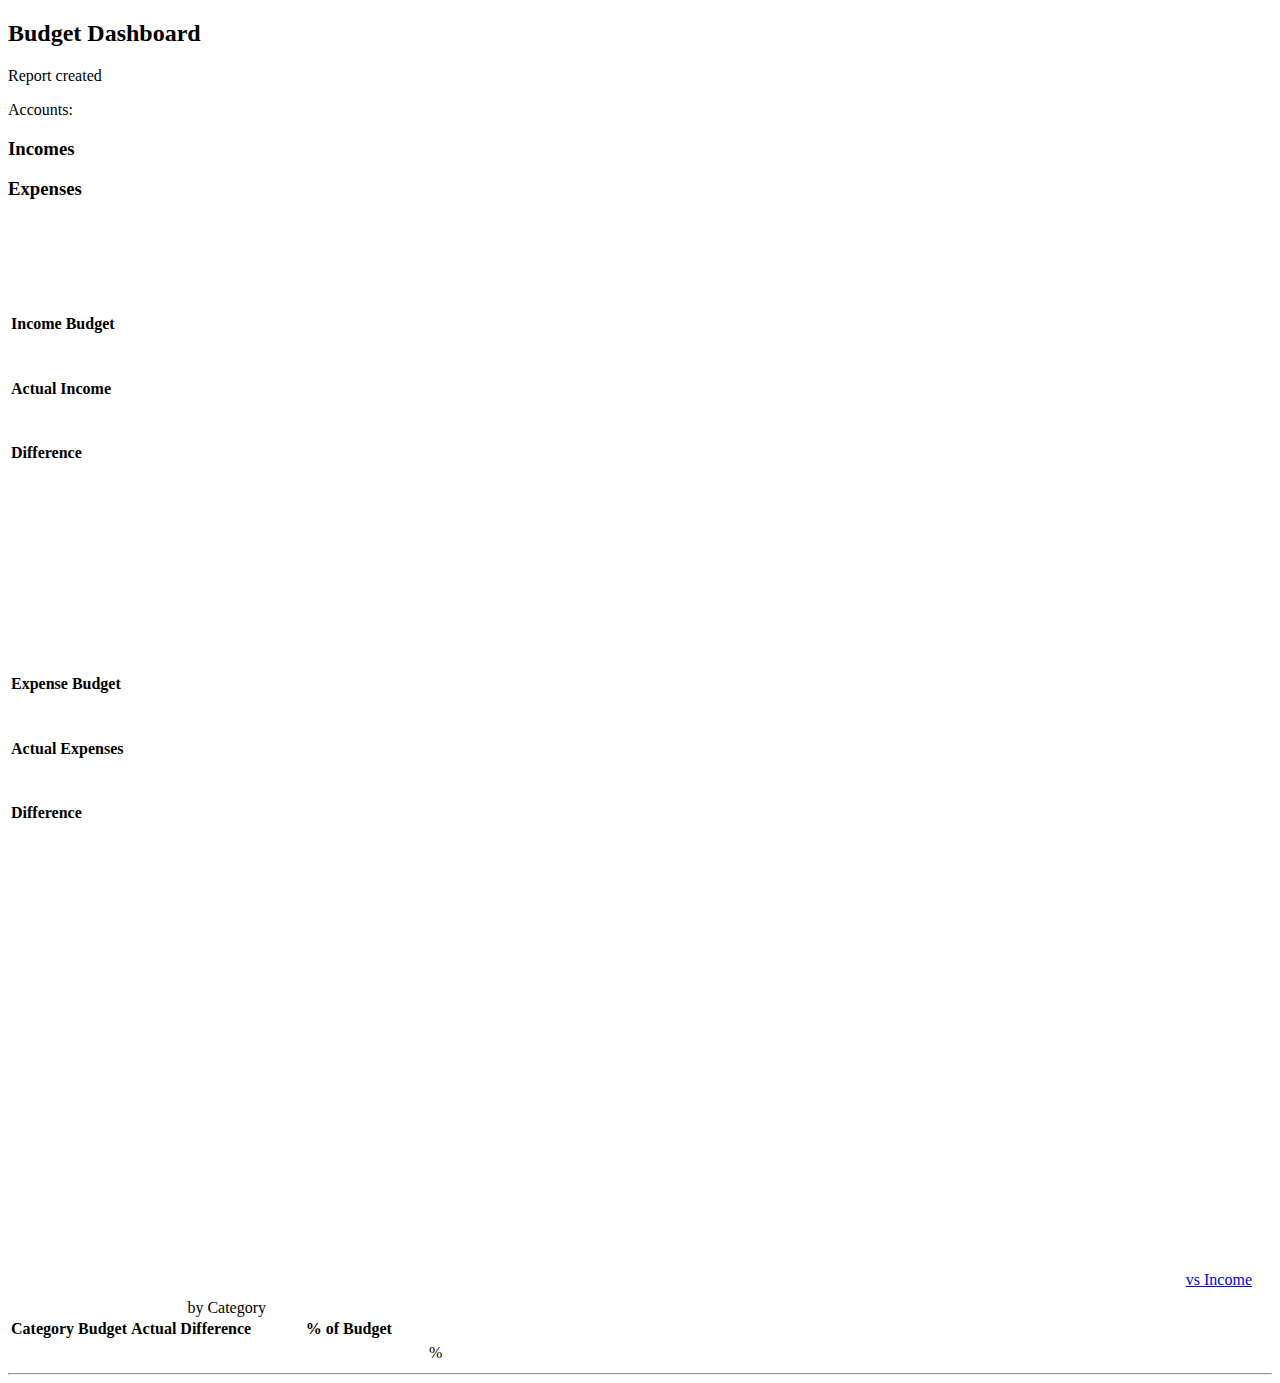
<file: packages/Budget/BudgetMonitoring/template.html>
<!DOCTYPE html>
<html>
<head>
    <meta http-equiv="Content-Type" content="text/html;charset=UTF-8" />
    <title>Budget Dashboard</title>
       <script>
        window.Promise || document.write('<script src="memory:polyfill.min.js"><\/script>');
        window.Promise || document.write('<script src="memory:classlist.min.js"><\/script>');
        window.Promise || document.write('<script src="memory:resize-observer.js"><\/script>');
        window.Promise || document.write('<script src="memory:findindex.min.js"><\/script>');
        window.Promise || document.write('<script src="memory:umd.min.js"><\/script>');
    </script>
    <script src="memory:apexcharts.min.js"></script>
    <script src="memory:sorttable.js"></script>
    <link href="memory:master.css" rel="stylesheet" />
    <style type="text/css">
        .money {
            text-align: right;
        }
        .negative {
            color: red;
        }
        .positive {
            color: green;
        }
        .percentage:after {
            content: "%";
        }
        .sparkline-container {
            width: 170px;
        }
        .disabled {
            display: none;
        }
        <TMPL_VAR NAME="MONEY_STYLE" />
    </style>
</head>
<body>
    <div class="shadowTitle">
        <header><h2>Budget Dashboard</h2></header>
        <aside>
            <p>Report created <TMPL_VAR NAME="CREATED_AT" /></p>
        </aside>
        <footer>Accounts: <TMPL_VAR NAME="SELECTED_ACCOUNTS" /></footer>
    </div>
    <div class="shadow container-fluid">
        <div class="row">
            <div class="col-xs-6">
                <h3 class="shadowTitle">Incomes</h3>
            </div>
            <div class="col-xs-6">
                <h3 class="shadowTitle">Expenses</h3>
            </div>
        </div>
        <div class="row">
            <div class="col-xs-3">
                <div id="income-rate"></div>
            </div>
            <div class="col-xs-2" style="min-height:360px;position:relative">
                  <table class="table table-bordered" style="position:absolute;top:20%">
                     <tr><td><h4>Income Budget</h4><p class="money"><TMPL_VAR NAME="BUDGET_INCOME_SUM" /></p></td></tr>
                     <tr><td><h4>Actual Income</h4><p class="money"><TMPL_VAR NAME="ACTUAL_INCOME_SUM" /></p></td></tr>
                     <tr><td><h4>Difference</h4><p class="money"><TMPL_VAR NAME="INCOME_DIFF_SUM" /></p></td></tr>
                 </table>
            </div>
            <div class="col-xs-1"></div>
            <div class="col-xs-3 switchable-expenses">
                <div id="expense-rate"></div>
            </div>
            <div class="col-xs-2 switchable-expenses" style="min-height:360px;position:relative">
                 <table class="table table-bordered" style="position:absolute;top:20%">
                     <tr><td><h4>Expense Budget</h4><p class="money"><TMPL_VAR NAME="BUDGET_EXPENSE_SUM" /></p></td></tr>
                     <tr><td><h4>Actual Expenses</h4><p class="money"><TMPL_VAR NAME="ACTUAL_EXPENSE_SUM" /></p></td></tr>
                     <tr><td><h4>Difference</h4><p class="money"><TMPL_VAR NAME="EXPENSE_DIFF_SUM" /></p></td></tr>
                 </table>
            </div>
            <div class="col-xs-1 switchable-expenses" style="min-height:360px;position:relative">
                <div style="position:absolute;bottom:10px;right:20px;"><a href="#" onclick="switchDisplay('expenses')" ><div id="expense_income-rate-sparkline"></div>vs Income</a></div>
            </div>
            <div class="col-xs-3 disabled switchable-expenses"">
                <div id="expense_income-rate"></div>
            </div>
            <div class="col-xs-2 disabled switchable-expenses" style="min-height:360px;position:relative">
                 <table class="table table-bordered" style="position:absolute;top:20%">
                     <tr><td><h4>Actual Income</h4><p class="money"><TMPL_VAR NAME="ACTUAL_INCOME_SUM" /></p></td></tr>
                     <tr><td><h4>Actual Expenses</h4><p class="money"><TMPL_VAR NAME="ACTUAL_EXPENSE_SUM" /></p></td></tr>
                     <tr><td><h4>Difference</h4><p class="money"><TMPL_VAR NAME="EXPENSE_INCOME_DIFF_SUM" /></p></td></tr>
                 </table>
            </div>
            <div class="col-xs-1 disabled switchable-expenses" style="min-height:360px;position:relative">
                <div style="position:absolute;bottom:10px;right:20px;"><a href="#" onclick="switchDisplay('expenses')" ><div id="expense-rate-sparkline"></div>vs Budget</a></div>
            </div>
        </div>
        <div class="row">
<TMPL_LOOP NAME="CONTENTS">
    <TMPL_IF NAME="SWITCHTYPE">
        <TMPL_UNLESS NAME=__FIRST__>
                  </tbody>
              </table>
          </div>
        </TMPL_UNLESS>
          <div class="col-xs-6">
              <table class="table table-bordered">
                  <caption><TMPL_VAR NAME="TYPE" /> by Category</caption>
                  <thead>
                      <tr>
                          <th>Category</th>
                          <th>Budget</th>
                          <th>Actual</th>
                          <th>Difference</th>
                          <th colspan="2">% of Budget</th>
                      </tr>
                  </thead>
                  <tbody>
    </TMPL_IF><!-- NAME="SWITCHTYPE" -->
    <TMPL_IF NAME="SHOW">
        <TMPL_IF NAME=__ODD__>
                      <tr>
        <TMPL_ELSE>
                      <tr class="active">
        </TMPL_IF>
                          <td><TMPL_VAR NAME="CATEGORY" /></td>
                          <td class="money"><TMPL_VAR NAME="BUDGETAMOUNT" /></td>
                          <td class="money"><TMPL_VAR NAME="ACTUALAMOUNT" /></td>
                          <td class="money"><TMPL_VAR NAME="DIFFERENCE" /></td>
                          <td class="sparkline-container"><div id="category-<TMPL_VAR NAME='CATEGORYID' />-rate" class="col-xs-8"></div></td>
                          <td class="percentage"><TMPL_VAR NAME="RATE" /></td>
                      </tr>
    </TMPL_IF><!-- NAME="SHOW" -->
    <TMPL_IF NAME=__LAST__>
                  </tbody>
              </table>
          </div>
    </TMPL_IF>
</TMPL_LOOP><!-- NAME="CONTENTS" -->
<TMPL_LOOP NAME="ERRORS">
    <hr>
    <TMPL_VAR NAME="ERROR" />
</TMPL_LOOP>
        </div>
    </div>
    <script type="text/javascript">
    <TMPL_VAR NAME="DASHBOARD_DATA" />
    <TMPL_VAR NAME="INCOME_BUDGET_DATA" />
    <TMPL_VAR NAME="EXPENSE_BUDGET_DATA" />
    <TMPL_VAR NAME="EXPENSE_INCOME_DATA" />
    <TMPL_VAR NAME="EXPENSE_BUDGET_SPARKLINE_DATA" />
    <TMPL_VAR NAME="EXPENSE_INCOME_SPARKLINE_DATA" />
        
    var moneyElements = document.getElementsByClassName('money');
    for (let i = 0; i < moneyElements.length; i++) {
        moneyElements[i].classList.add(Number(moneyElements[i].textContent) < 0 ? 'negative' : 'positive');
        moneyElements[i].innerHTML = new Intl.NumberFormat(undefined, { maximumFractionDigits: 2, minimumFractionDigits: 2 }).format(moneyElements[i].textContent);
    }
    
    /**
     * Switch display of all relevant elements: classed with 'switchable-<what>'
     */
    function switchDisplay(what) {
        const switchableElements = document.getElementsByClassName('switchable-' + what);
        
        for (let i = 0; i < switchableElements.length; i++) {
            switchableElements[i].classList.toggle("disabled");
        }
    }
    </script>
</body>
</html>
</file>
